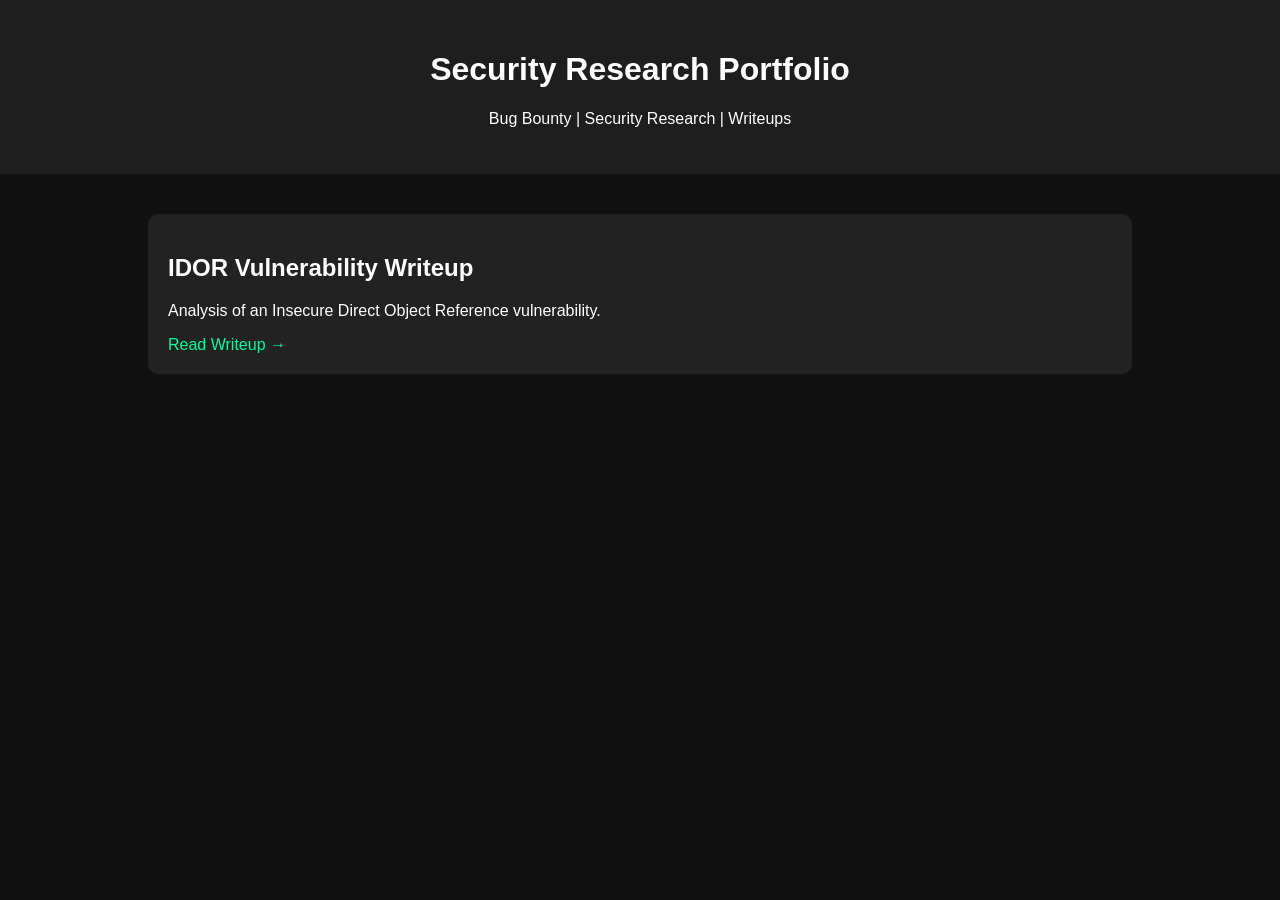
<file: index.html>
<!DOCTYPE html>
<html lang="en">
<head>
    <title>Security Research Portfolio</title>
    <link rel="stylesheet" href="assets/style.css">
</head>

<body>

<header>
    <h1>Security Research Portfolio</h1>
    <p>Bug Bounty | Security Research | Writeups</p>
</header>

<div class="container">

    <div class="card">
        <h2>IDOR Vulnerability Writeup</h2>
        <p>Analysis of an Insecure Direct Object Reference vulnerability.</p>

        <a href="writeups/idor-writeup.html">
            Read Writeup →
        </a>
    </div>

</div>

</body>
</html>
</file>
<file: assets/style.css>
body{
font-family:Arial,sans-serif;
background:#111;
color:white;
margin:0;
padding:0;
}

header{
text-align:center;
padding:30px;
background:#1e1e1e;
}

.container{
width:80%;
margin:auto;
padding:20px;
}

.card{
background:#222;
padding:20px;
margin:20px;
border-radius:10px;
}

a{
color:#00ff99;
text-decoration:none;
}

a:hover{
color:#00cc77;
}
</file>
